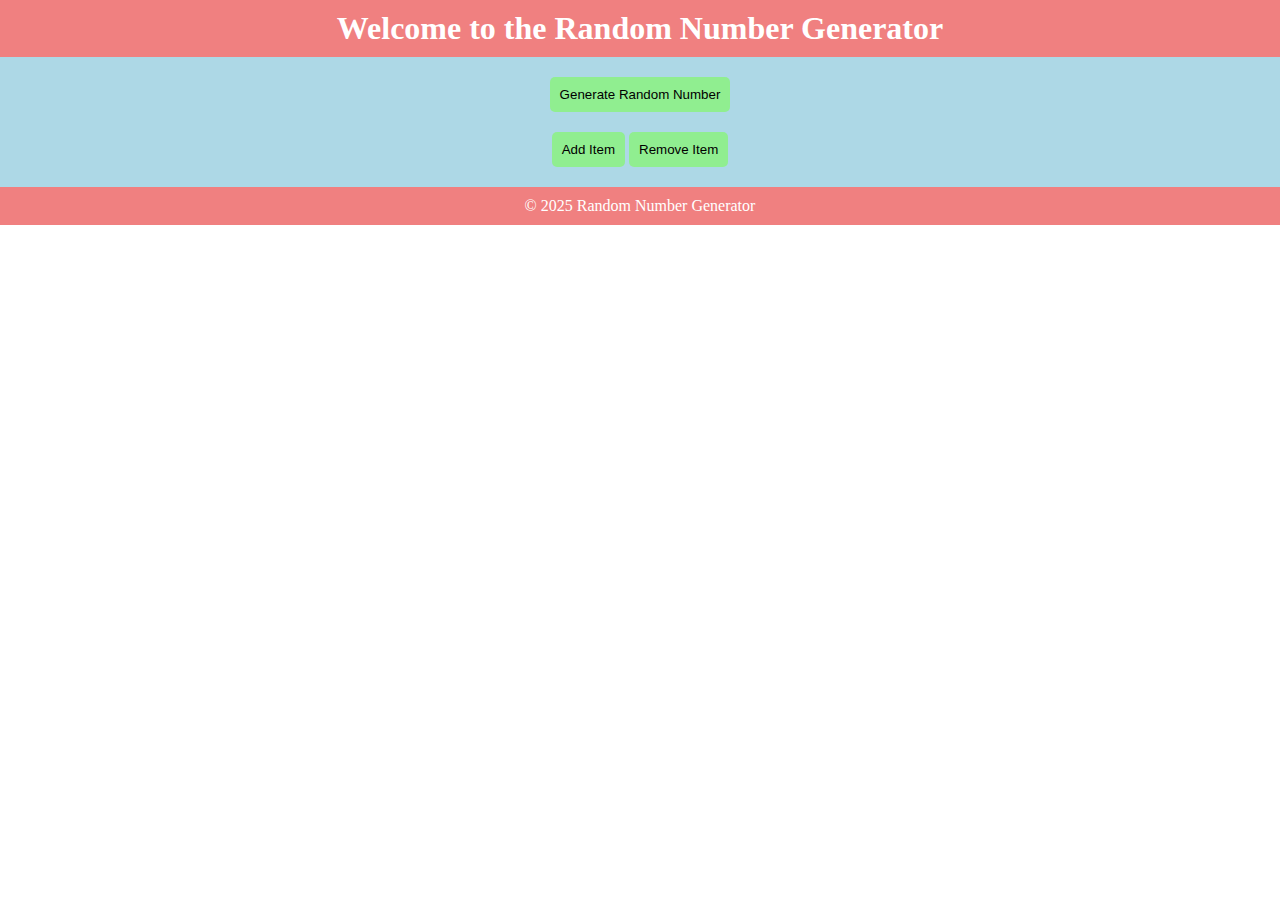
<file: c2p1/index.html>
<!DOCTYPE html>
<html>
<head>
    <title>Random Number Generator</title>
    <link rel="stylesheet" href="style.css">
    <script src="script.js" defer></script>
</head>
<body>

<header>
    <h1>Welcome to the Random Number Generator</h1>
</header>

<main>
    <button onclick="generateRandomNumber()">Generate Random Number</button>
    <div id="randomNumber"></div>

    <button id="addItem" onclick="addItem()">Add Item</button>
    <button id="removeItem" onclick="removeItem()">Remove Item</button>

    <ul id="itemList"></ul>
</main>

<footer>
    &copy; 2025 Random Number Generator
</footer>

</body>
</html>
</file>
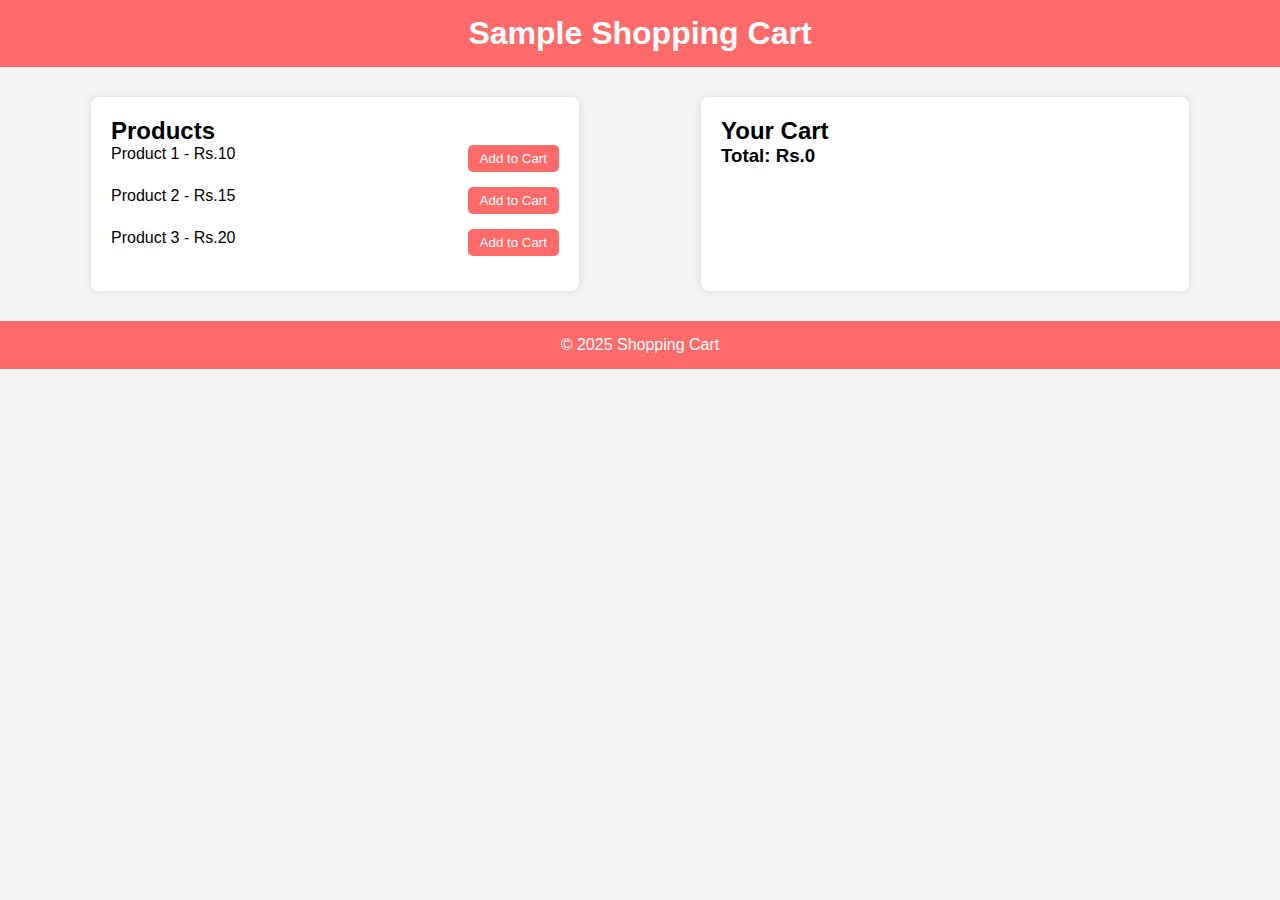
<file: c2p2/index.html>
<!DOCTYPE html>
<html lang="en">
<head>
    <meta charset="UTF-8">
    <title>Shopping Cart</title>
    <link rel="stylesheet" href="style.css">
</head>
<body>

<header>
    <h1>Sample Shopping Cart</h1>
</header>

<main>
    <section class="products">
        <h2>Products</h2>

        <div class="product">
            <span>Product 1 - Rs.10</span>
            <button onclick="addToCart('Product 1', 10)">Add to Cart</button>
        </div>

        <div class="product">
            <span>Product 2 - Rs.15</span>
            <button onclick="addToCart('Product 2', 15)">Add to Cart</button>
        </div>

        <div class="product">
            <span>Product 3 - Rs.20</span>
            <button onclick="addToCart('Product 3', 20)">Add to Cart</button>
        </div>
    </section>

    <section class="cart">
        <h2>Your Cart</h2>
        <ul id="cartItems"></ul>
        <h3 id="totalPrice">Total: Rs.0</h3>
    </section>
</main>

<footer>
    <p>&copy; 2025 Shopping Cart</p>
</footer>

<script src="script.js"></script>
</body>
</html>
</file>
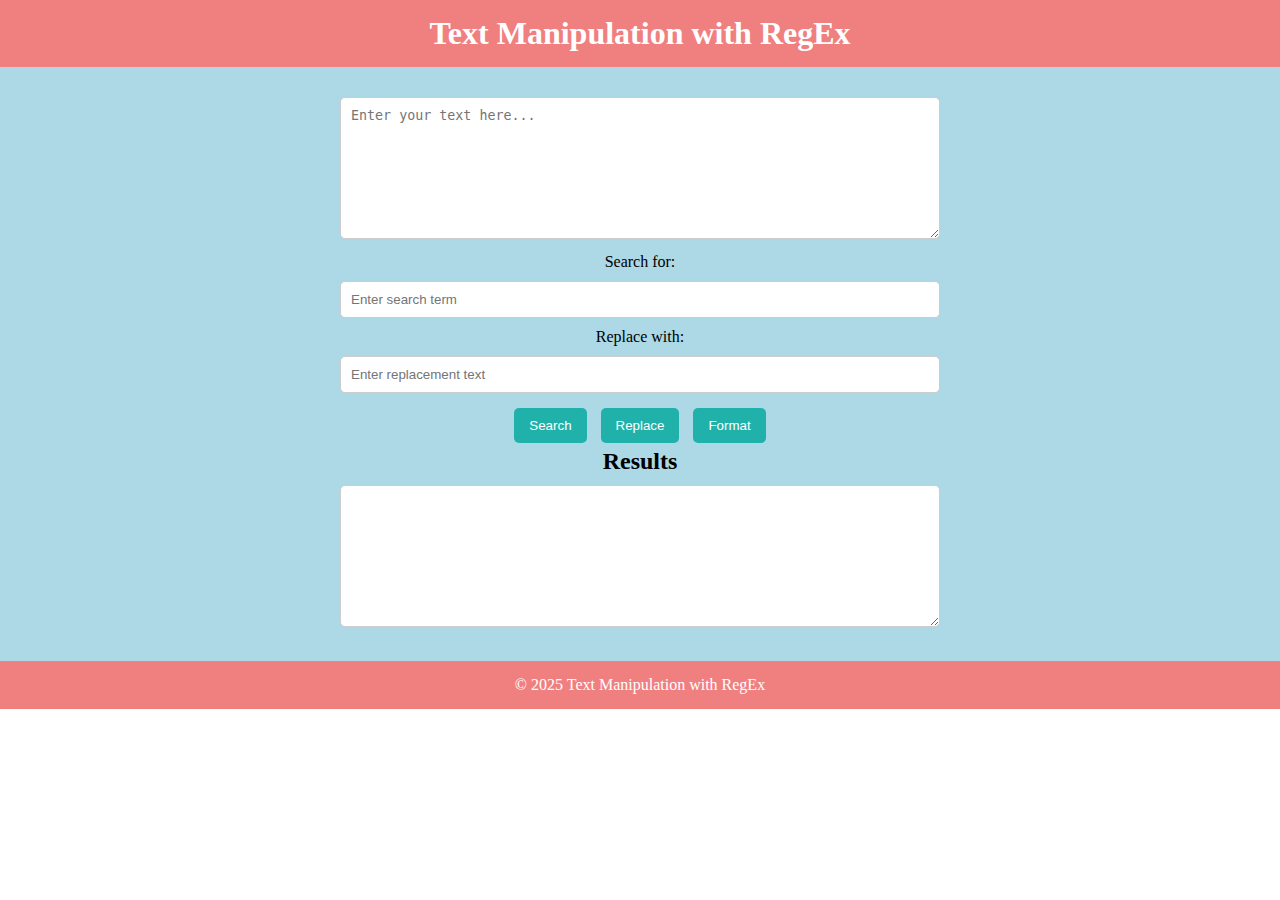
<file: c2p3/index.html>
<!DOCTYPE html>
<html lang="en">
<head>
    <meta charset="UTF-8">
    <title>Text Manipulation with RegEx</title>
    <link rel="stylesheet" href="style.css">
</head>
<body>

<header>
    <h1>Text Manipulation with RegEx</h1>
</header>

<main>
    <div class="container">
        <textarea id="inputText" placeholder="Enter your text here..." rows="8"></textarea>

        <label>Search for:</label>
        <input type="text" id="searchText" placeholder="Enter search term">

        <label>Replace with:</label>
        <input type="text" id="replaceText" placeholder="Enter replacement text">

        <div class="buttons">
            <button onclick="performSearch()">Search</button>
            <button onclick="performReplace()">Replace</button>
            <button onclick="performFormat()">Format</button>
        </div>

        <h2>Results</h2>
        <textarea id="outputText" rows="8" readonly></textarea>
    </div>
</main>

<footer>
    &copy; 2025 Text Manipulation with RegEx
</footer>

<script src="script.js"></script>
</body>
</html>
</file>
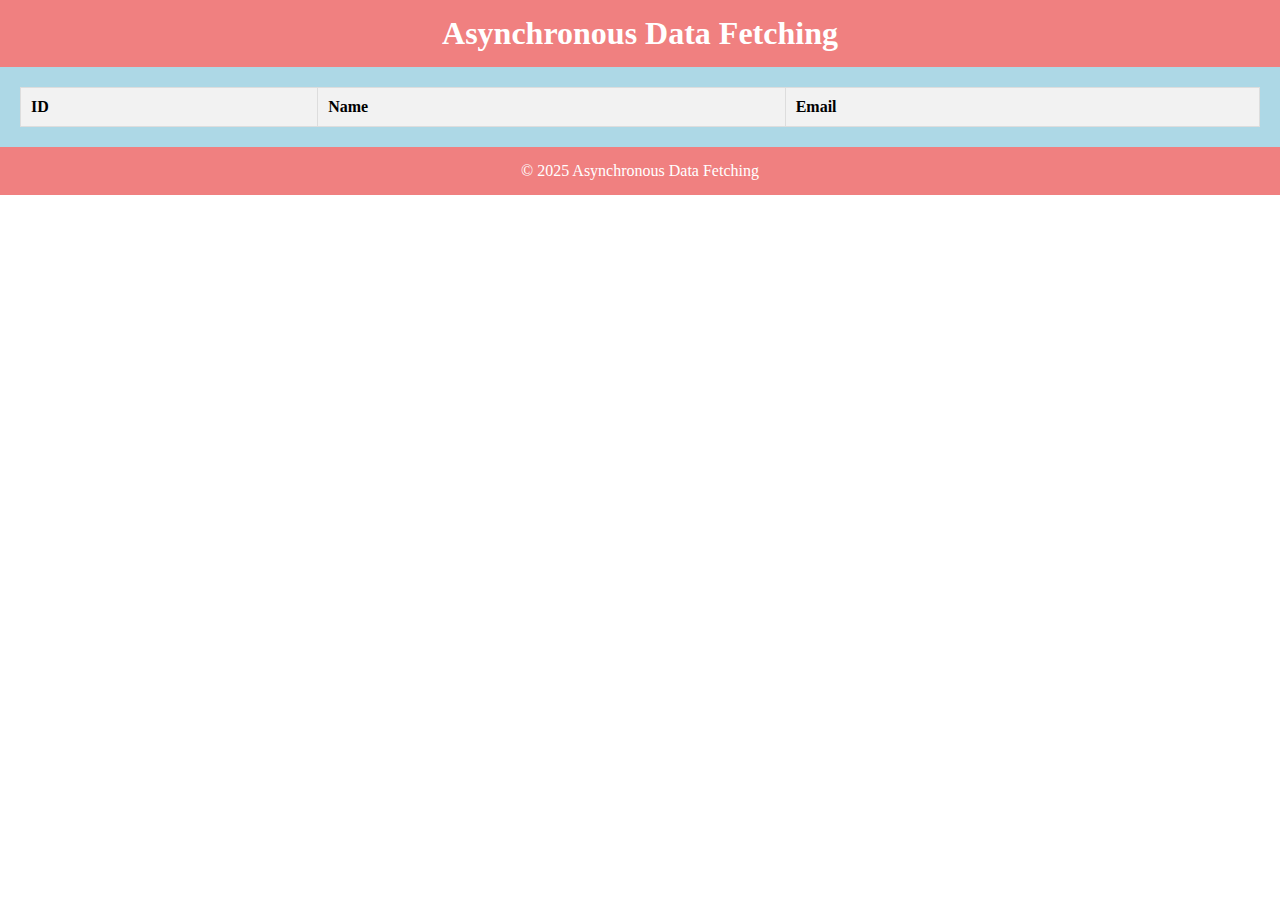
<file: c2p4/index.html>
<!DOCTYPE html>
<html lang="en">
<head>
    <meta charset="UTF-8">
    <title>Asynchronous Data Fetching</title>
    <link rel="stylesheet" href="style.css">
</head>
<body>

<header>
    <h1>Asynchronous Data Fetching</h1>
</header>

<main>
    <div id="loading">Loading...</div>

    <table id="dataTable">
        <thead>
            <tr>
                <th>ID</th>
                <th>Name</th>
                <th>Email</th>
            </tr>
        </thead>
        <tbody id="dataBody"></tbody>
    </table>
</main>

<footer>
    &copy; 2025 Asynchronous Data Fetching
</footer>

<script src="script.js"></script>
</body>
</html>
</file>
<file: c2p1/style.css>
* {
    margin: 0;
    padding: 0;
    box-sizing: border-box;
}

header, footer {
    background-color: lightcoral;
    color: white;
    padding: 10px;
    text-align: center;
}

main {
    padding: 20px;
    text-align: center;
    background-color: lightblue;
}

button {
    padding: 10px;
    background-color: lightgreen;
    border: none;
    border-radius: 5px;
    cursor: pointer;
}

#randomNumber {
    font-weight: bold;
    margin: 20px;
}
</file>
<file: c2p2/style.css>
* {
    margin: 0;
    padding: 0;
    box-sizing: border-box;
}

body {
    font-family: Arial, sans-serif;
    background-color: #f4f4f4;
}

header, footer {
    background-color: #ff6b6b;
    color: white;
    text-align: center;
    padding: 15px;
}

main {
    display: flex;
    justify-content: space-around;
    padding: 30px;
}

.products, .cart {
    width: 40%;
    background: white;
    padding: 20px;
    border-radius: 8px;
    box-shadow: 0 0 10px rgba(0,0,0,0.1);
}

.product {
    display: flex;
    justify-content: space-between;
    margin-bottom: 15px;
}

button {
    padding: 6px 12px;
    border: none;
    background-color: #ff6b6b;
    color: white;
    border-radius: 5px;
    cursor: pointer;
}

button:hover {
    background-color: #e63946;
}

#cartItems li {
    margin-bottom: 10px;
}
</file>
<file: c2p3/style.css>
* {
    margin: 0;
    padding: 0;
    box-sizing: border-box;
}

header, footer {
    background-color: lightcoral;
    color: white;
    padding: 15px;
    text-align: center;
}

main {
    padding: 20px;
    text-align: center;
    background-color: lightblue;
}

.container {
    max-width: 600px;
    margin: auto;
}

textarea, input {
    width: 100%;
    padding: 10px;
    margin: 10px 0;
    border-radius: 5px;
    border: 1px solid #ccc;
}

button {
    padding: 10px 15px;
    margin: 5px;
    border: none;
    border-radius: 5px;
    background-color: lightseagreen;
    color: white;
    cursor: pointer;
}

button:hover {
    background-color: green;
}
</file>
<file: c2p4/style.css>
* {
    margin: 0;
    padding: 0;
    box-sizing: border-box;
}

header, footer {
    text-align: center;
    background-color: lightcoral;
    color: white;
    padding: 15px;
}

main {
    padding: 20px;
    background-color: lightblue;
}

#loading {
    font-size: 20px;
    font-weight: bold;
    margin-bottom: 20px;
}

table {
    width: 100%;
    border-collapse: collapse;
    background-color: white;
}

th, td {
    padding: 10px;
    border: 1px solid #ddd;
    text-align: left;
}

th {
    background-color: #f2f2f2;
}
</file>
